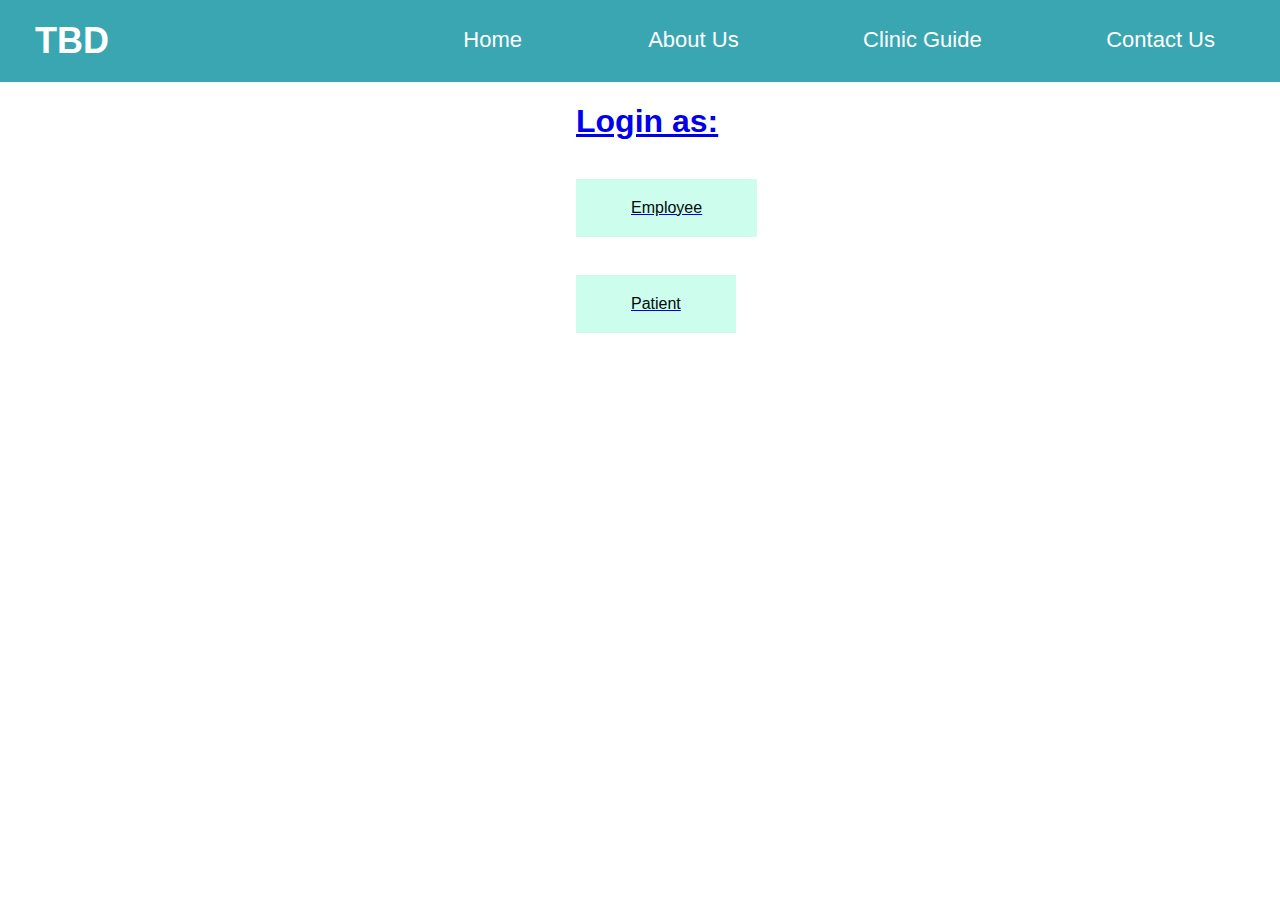
<file: login.html>
<!DOCTYPE html>
<html lang="en">
<head>
    <meta charset="UTF-8">
    <meta http-equiv="X-UA-Compatible" content="IE=edge">
    <meta name="viewport" content="width=device-width, initial-scale=1.0">
    <link rel = "stylesheet" href = "./css/login.css">
    <link rel = "stylesheet" href = "./style.css">
    
    <title>Document</title>
</head>
<body>
    <header>
        <h1>TBD</h1>
    
        <nav>
          <ul>
            <li>
             <a href = "./index.html" target = "_blank"> Home </li> 
            <li> 
              <a href = "#about-us">About Us</li>
            <li>
              <li> 
                <a href = "#clinic-guide">Clinic Guide</li>
              <li>
              <a href = "#contact-us">Contact Us</li>
          </ul>
        </nav>
    
      </header>

   <div>
    <h1>Login as:</h1>
    
    <button>Employee</button>
    <button>Patient</button>
   </div>


    <!-- <div class="container right-panel-active">
        
        <div class="container__form container--signup">
            <form action="#" class="form" id="form1">
                <h2 class="form__title">Sign Up</h2>
                <input type="text" placeholder="User" class="input" />
                <input type="email" placeholder="Email" class="input" />
                <input type="password" placeholder="Password" class="input" />
                <button class="btn">Sign Up</button>
            </form>
        </div>
    
        
        <div class="container__form container--signin">
            <form action="#" class="form" id="form2">
                <h2 class="form__title">Sign In</h2>
                <input type="email" placeholder="Email" class="input" />
                <input type="password" placeholder="Password" class="input" />
                <a href="#" class="link">Forgot your password?</a>
                <button class="btn">Sign In</button>
            </form>
        </div>
    
       
        <div class="container__overlay">
            <div class="overlay">
                <div class="overlay__panel overlay--left">
                    <button class="btn" id="signIn">Sign In</button>
                </div>
                <div class="overlay__panel overlay--right">
                    <button class="btn" id="signUp">Sign Up</button>
                </div>
            </div>
        </div>
    </div> -->

    <script src = "./js/login.js"></script>
</body>
</html>
</file>
<file: css/login.css>
button{
	background-color: rgb(204, 253, 237);
	border: none;
	color: rgb(1, 12, 12);
	cursor: pointer;
	font-size: 16px;
	padding: 20px 55px;
	margin-top: 3%;
	margin-left:45%;
	display: block;
	
  }
  
  button:hover {
	background-color: rgb(171, 214, 200);
  }

  h1{
	display: block;
    font-size: 2em;
    margin-top: 0.67em;
    margin-bottom: 0.67em;
    margin-left: 45%;
    margin-right: 0;
    font-weight: bold;
	border: none;
	
  }
</file>
<file: style.css>
* {
  margin: 0;
  padding: 0;
}

body {
  color:#39a6b2;
  font-family: Arial;
}
header {
  padding: 20px 35px;  /*applies 20px to every side of the box */
  background-color:#39a6b2;
}
header h1 {
  font-weight: bold;
  font-size: 36px;
  color: #fffffd;
  margin:0;
  display: inline;
}
header a {
  text-decoration: none;
  color: rgb(255, 255, 255);
}
header nav {
  float:right; /*similar to text wrapping property in docs or word */
  margin: 7px 0; /* margin adds space to the top and bottom and 0 represents the spaces to the right and left */
}
header nav ul li {
  display: inline;
}
header nav ul li a {
  margin: 0 30px;
  font-weight: lighter;
  font-size: 22px;
}

/* .hero {
  background-image: url("./images/img-1.jpg");
  height: 600px;
  background-size: cover;
  background-position: center;
  position: relative;
  } */
</file>
